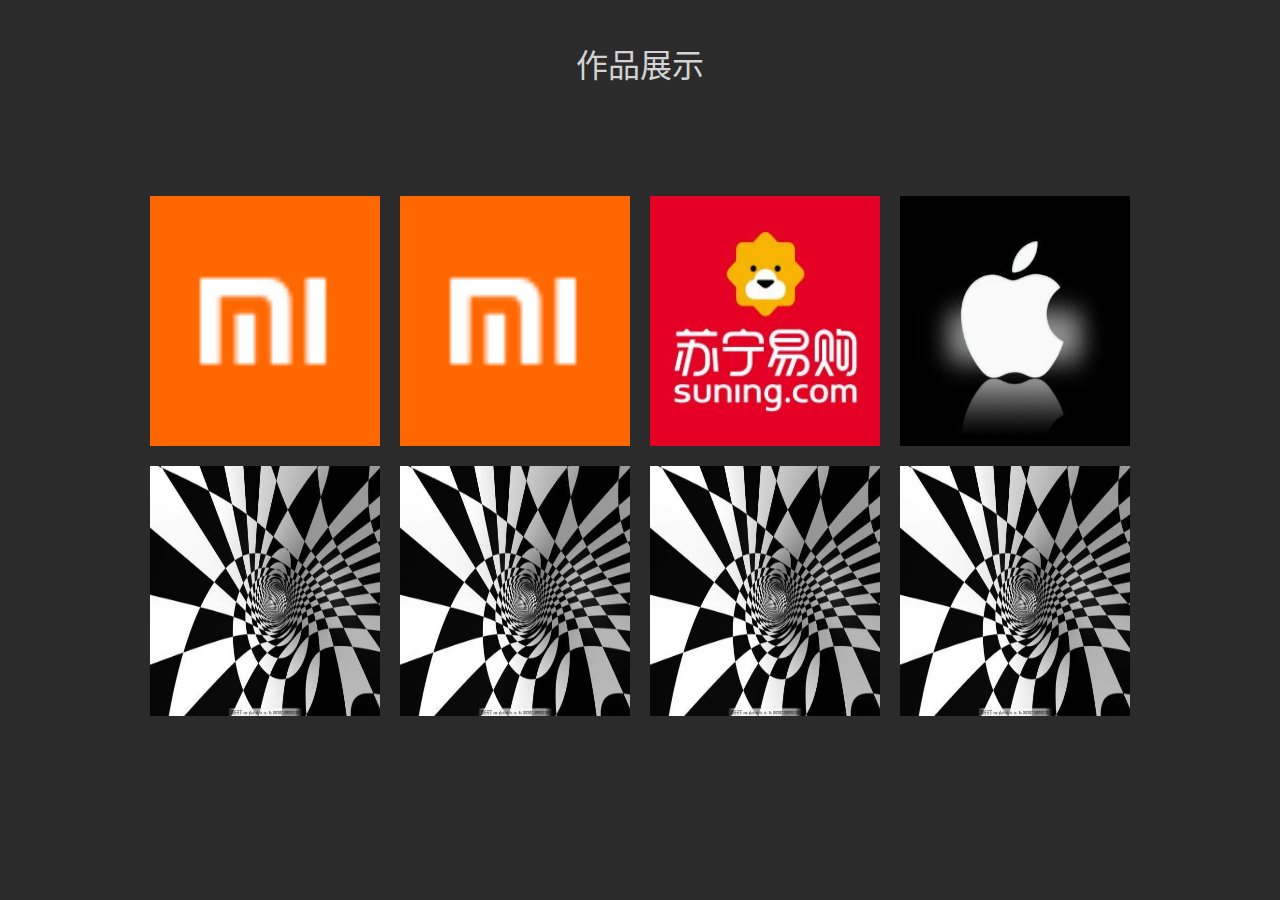
<file: index.html>
<!DOCTYPE html>
<html lang="zh-CN">
<head>
<meta charset="utf-8">
<title>作品展示</title>
<link rel="stylesheet" href="animate.css">
<style>
* { margin: 0; padding: 0;}
ul { list-style-type: none;}
body { font: 14px "Microsoft Yahei"; overflow-x: hidden; background-color: #2B2B2B; }
h1 { width: 900px; margin: 40px auto 100px; font: 32px "Microsoft Yahei"; text-align: center; color: #D3D3D3; }



</style>
<script src="jquery-1.8.3.min.js"></script>
<script>
$(function(){
	var $animate = $('#animate');
	var $opposite = $('#opposite');
	$(".wrap").hover(function(){
		$animate.removeClass();
		$opposite.removeClass();
		$animate.addClass("test");
		$opposite.addClass('test2');
	},function(){
		$animate.removeClass();
		$opposite.removeClass();
		$animate.addClass("test2");
		$opposite.addClass('test');
	});

	$(".well-item").hover(function(){
		$(this).find(".correct").children().removeClass();
		$(this).find(".opposite").children().removeClass();
		$(this).find(".correct").children().addClass("test");
		$(this).find(".opposite").children().addClass('test2');
	},function(){
		$(this).find(".correct").children().removeClass();
		$(this).find(".opposite").children().removeClass();
		$(this).find(".correct").children().addClass("test2");
		$(this).find(".opposite").children().addClass('test');
	});

});
</script>
</head>

<body>
<h1>作品展示</h1>
<div class="well">
	<div class="well-item">
		<div class="correct"><img  class="" src="logo.png" /></div>
		<div class="opposite">
			<div class="">
				<div class="opposite-content">
					<div class="opposite-content-text">
						<a href="https://498303862.github.io/xiaomi/" target="_blank" >js小米</a>
					</div>
				</div>
			</div>
		</div>
	</div>
	<div class="well-item">
		<div class="correct"><img  class="" src="logo.png" /></div>
		<div class="opposite">
			<div class="">
				<div class="opposite-content">
					<div class="opposite-content-text">
						<a href="https://498303862.github.io/xiaomijq/" target="_blank">jq小米</a>
					</div>
				</div>
			</div>
		</div>
	</div>
	<div class="well-item">
		<div class="correct"><img  class="" src="sn.jpg" /></div>
		<div class="opposite">
			<div class="">
				<div class="opposite-content">
					<div class="opposite-content-text">
						<a href="https://498303862.github.io/suning/" target="_blank">苏宁</a>
					</div>
				</div>
			</div>
		</div>
	</div>
	<div class="well-item">
		<div class="correct"><img  class="" src="timg.jpg" /></div>
		<div class="opposite">
			<div class="">
				<div class="opposite-content">
					<div class="opposite-content-text">
						<a href="https://498303862.github.io/iphone/" target="_blank">苹果</a>
					</div>
				</div>
			</div>
		</div>
	</div>
	<div class="well-item">
		<div class="correct"><img  class="" src="t.jpg" /></div>
		<div class="opposite">
			<div class="">
				<div class="opposite-content">
					<div class="opposite-content-text">
						<a href="https://498303862.github.io/app/denglu.html" target="_blank">移动端</a>
					</div>
				</div>
			</div>
		</div>
	</div>
	<div class="well-item">
		<div class="correct"><img  class="" src="t.jpg" /></div>
		<div class="opposite">
			<div class="">
				<div class="opposite-content">
					<div class="opposite-content-text">
						<a href="https://498303862.github.io/tianqi/" target="_blank">天气</a>
					</div>
				</div>
			</div>
		</div>
	</div>
	<div class="well-item">
		<div class="correct"><img  class="" src="t.jpg" /></div>
		<div class="opposite">
			<div class="">
				<div class="opposite-content">
					<div class="opposite-content-text">
						<a href="https://498303862.github.io/qiyezhan1/" target="_blank">企业站1</a>
					</div>
				</div>
			</div>
		</div>
	</div>
	<div class="well-item">
		<div class="correct"><img  class="" src="t.jpg" /></div>
		<div class="opposite">
			<div class="">
				<div class="opposite-content">
					<div class="opposite-content-text">
						<a href="https://498303862.github.io/qiyezhan2/" target="_blank">企业站2</a>
					</div>
				</div>
			</div>
		</div>
	</div>
	
</div>







</body>
</html>
</file>
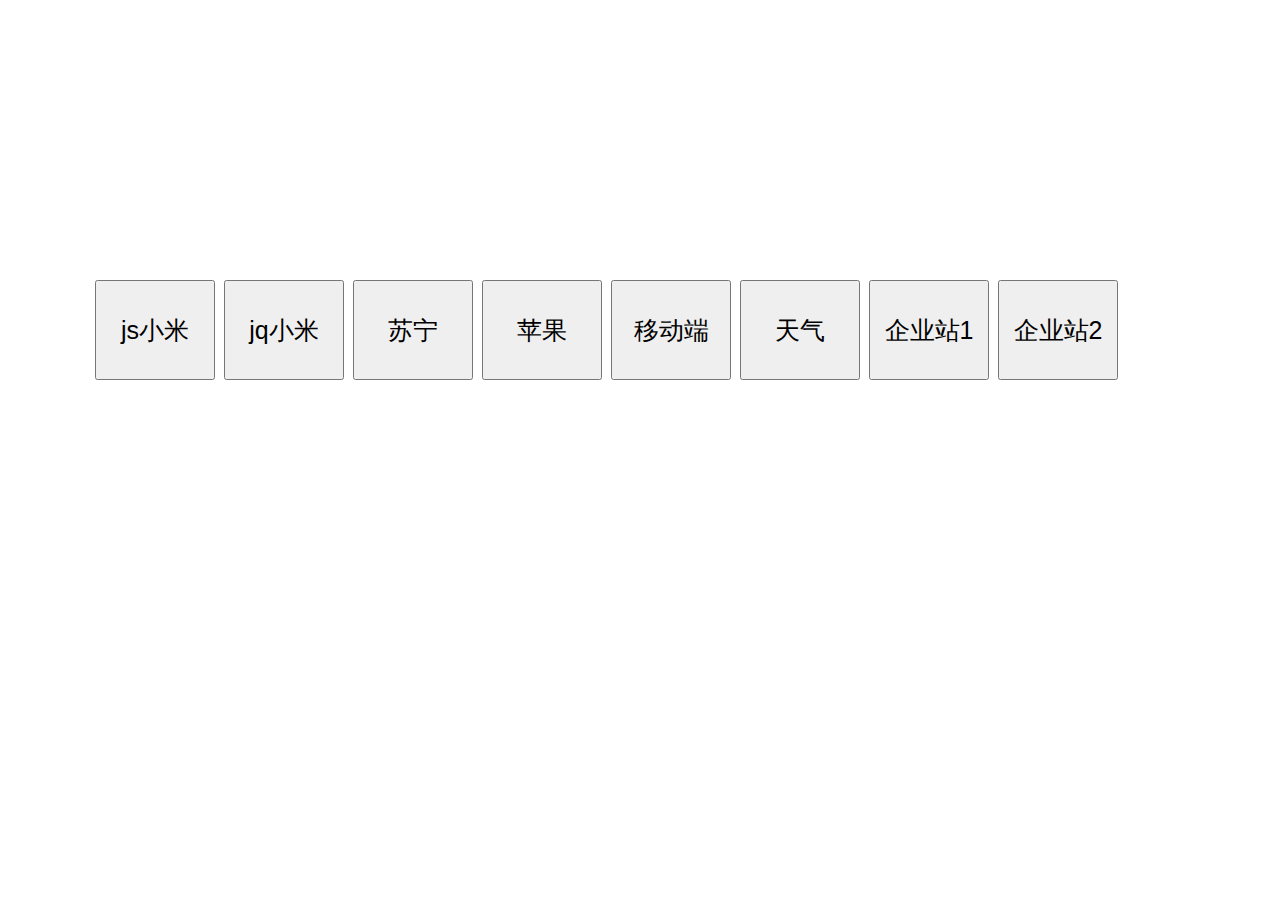
<file: zuoye.html>
<!DOCTYPE html>
<html lang="en">
<head>
	<meta charset="UTF-8">
	<title>Document</title>
</head>
<style>
.box{
	margin: 280px auto;
	width: 1100px;
	height: 100px;
}
	button{
		margin-left: 5px;
		width: 120px;
		height: 100px;
		/* border-radius: 50% */
	}
	a{
		font-size: 25px;
		text-decoration: none;
		color: #000;
	}
</style>
<body>
<div class="box">
	<button><a href="https://498303862.github.io/xiaomi/" target="_blank" >js小米</a></button>
	<button><a href="https://498303862.github.io/xiaomijq/" target="_blank">jq小米</a></button>
	<button><a href="https://498303862.github.io/suning/" target="_blank">苏宁</a></button>
	<button><a href="https://498303862.github.io/iphone/" target="_blank">苹果</a></button>
	<button><a href="https://498303862.github.io/app/denglu.html" target="_blank">移动端</a></button>
	<button><a href="https://498303862.github.io/tianqi/" target="_blank">天气</a></button>
	<button><a href="https://498303862.github.io/qiyezhan1/" target="_blank">企业站1</a></button>
	<button><a href="https://498303862.github.io/qiyezhan2/" target="_blank">企业站2</a></button>
	</div>
</body>
</html>
</file>
